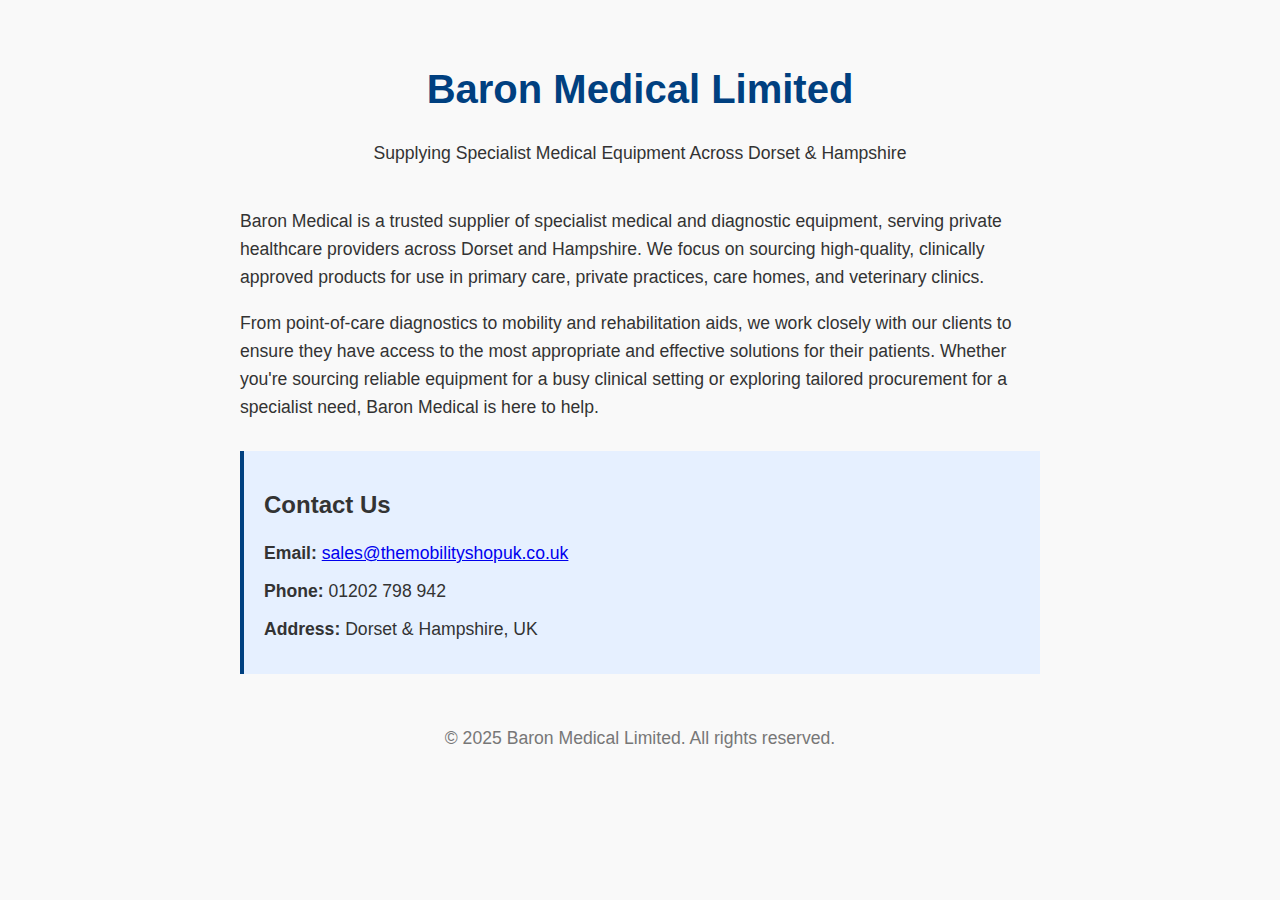
<file: index.html>
<!DOCTYPE html>
<html lang="en">
<head>
    <meta charset="UTF-8">
    <meta name="viewport" content="width=device-width, initial-scale=1.0">
    <title>Baron Medical Limited</title>
    <style>
        body {
            font-family: Arial, sans-serif;
            background-color: #f9f9f9;
            margin: 0;
            padding: 0;
            color: #333;
        }
        .container {
            max-width: 800px;
            margin: 0 auto;
            padding: 40px 20px;
        }
        header {
            text-align: center;
            margin-bottom: 40px;
        }
        header h1 {
            font-size: 2.5rem;
            color: #004080;
        }
        p {
            line-height: 1.6;
            font-size: 1.1rem;
        }
        .contact {
            margin-top: 30px;
            padding: 20px;
            background-color: #e6f0ff;
            border-left: 4px solid #004080;
        }
        .contact p {
            margin: 10px 0;
        }
        footer {
            text-align: center;
            margin-top: 50px;
            font-size: 0.9rem;
            color: #777;
        }
    </style>
</head>
<body>
    <div class="container">
        <header>
            <h1>Baron Medical Limited</h1>
            <p>Supplying Specialist Medical Equipment Across Dorset & Hampshire</p>
        </header>

        <p>
            Baron Medical is a trusted supplier of specialist medical and diagnostic equipment, serving private healthcare providers across Dorset and Hampshire. We focus on sourcing high-quality, clinically approved products for use in primary care, private practices, care homes, and veterinary clinics.
        </p>

        <p>
            From point-of-care diagnostics to mobility and rehabilitation aids, we work closely with our clients to ensure they have access to the most appropriate and effective solutions for their patients. Whether you're sourcing reliable equipment for a busy clinical setting or exploring tailored procurement for a specialist need, Baron Medical is here to help.
        </p>

        <div class="contact">
            <h2>Contact Us</h2>
            <p><strong>Email:</strong> <a href="mailto:sales@themobilityshopuk.co.uk">sales@themobilityshopuk.co.uk</a></p>
            <p><strong>Phone:</strong> 01202 798 942</p>
            <p><strong>Address:</strong> Dorset & Hampshire, UK</p>
        </div>

        <footer>
            <p>&copy; 2025 Baron Medical Limited. All rights reserved.</p>
        </footer>
    </div>
</body>
</html>
</file>
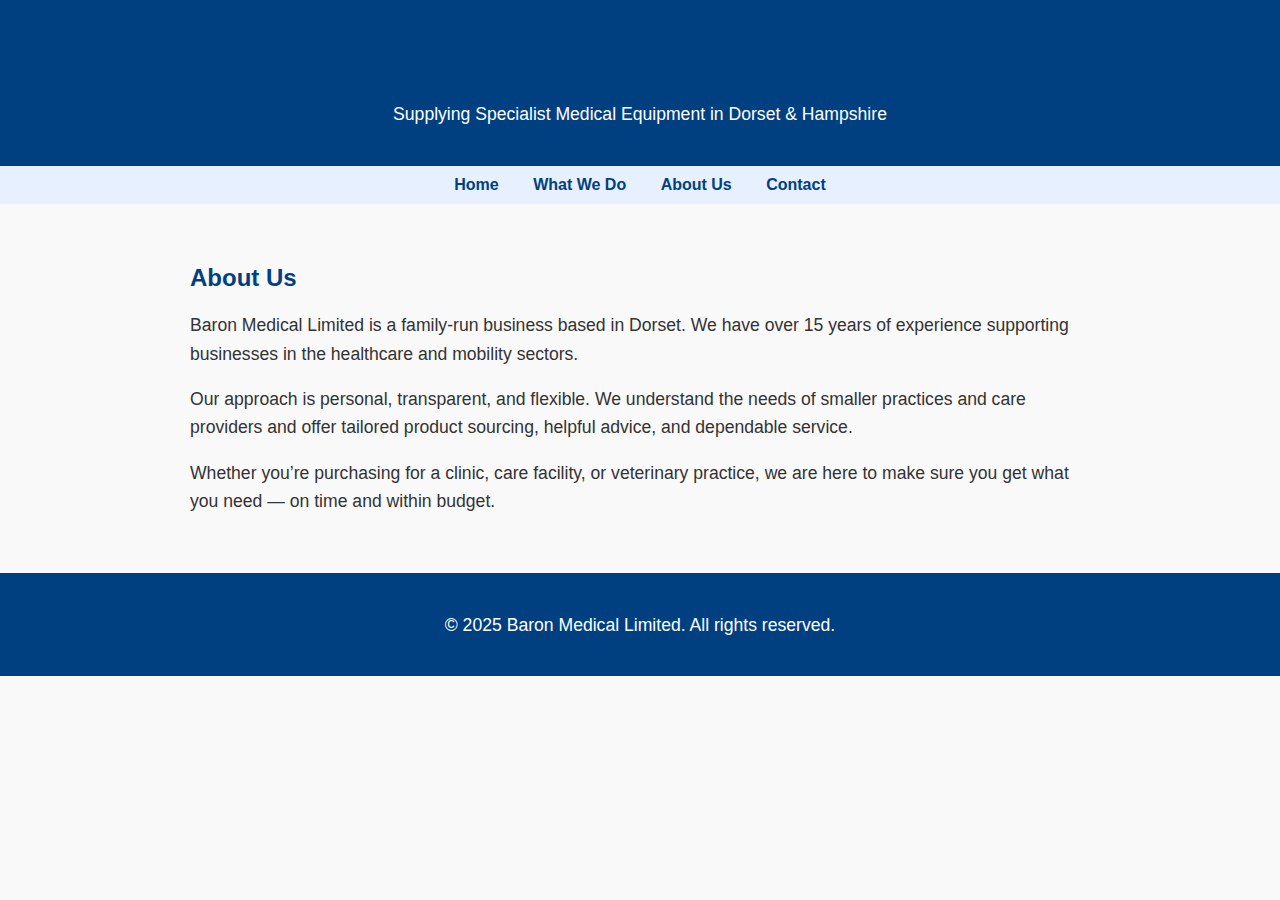
<file: about.html>
<!DOCTYPE html>
<html lang="en">
<head>
    <meta charset="UTF-8">
    <meta name="viewport" content="width=device-width, initial-scale=1.0">
    <title>About Us – Baron Medical</title>
    <link rel="stylesheet" href="style.css">
</head>
<body>
    <header>
        <h1>Baron Medical Limited</h1>
        <p>Supplying Specialist Medical Equipment in Dorset & Hampshire</p>
    </header>

    <nav>
        <a href="index.html">Home</a>
        <a href="what-we-do.html">What We Do</a>
        <a href="about.html">About Us</a>
        <a href="contact.html">Contact</a>
    </nav>

    <div class="container">
        <h2>About Us</h2>
        <p>
            Baron Medical Limited is a family-run business based in Dorset. We have over 15 years of experience supporting businesses in the healthcare and mobility sectors.
        </p>
        <p>
            Our approach is personal, transparent, and flexible. We understand the needs of smaller practices and care providers and offer tailored product sourcing, helpful advice, and dependable service.
        </p>
        <p>
            Whether you’re purchasing for a clinic, care facility, or veterinary practice, we are here to make sure you get what you need — on time and within budget.
        </p>
    </div>

    <footer>
        <p>&copy; 2025 Baron Medical Limited. All rights reserved.</p>
    </footer>
</body>
</html>
</file>
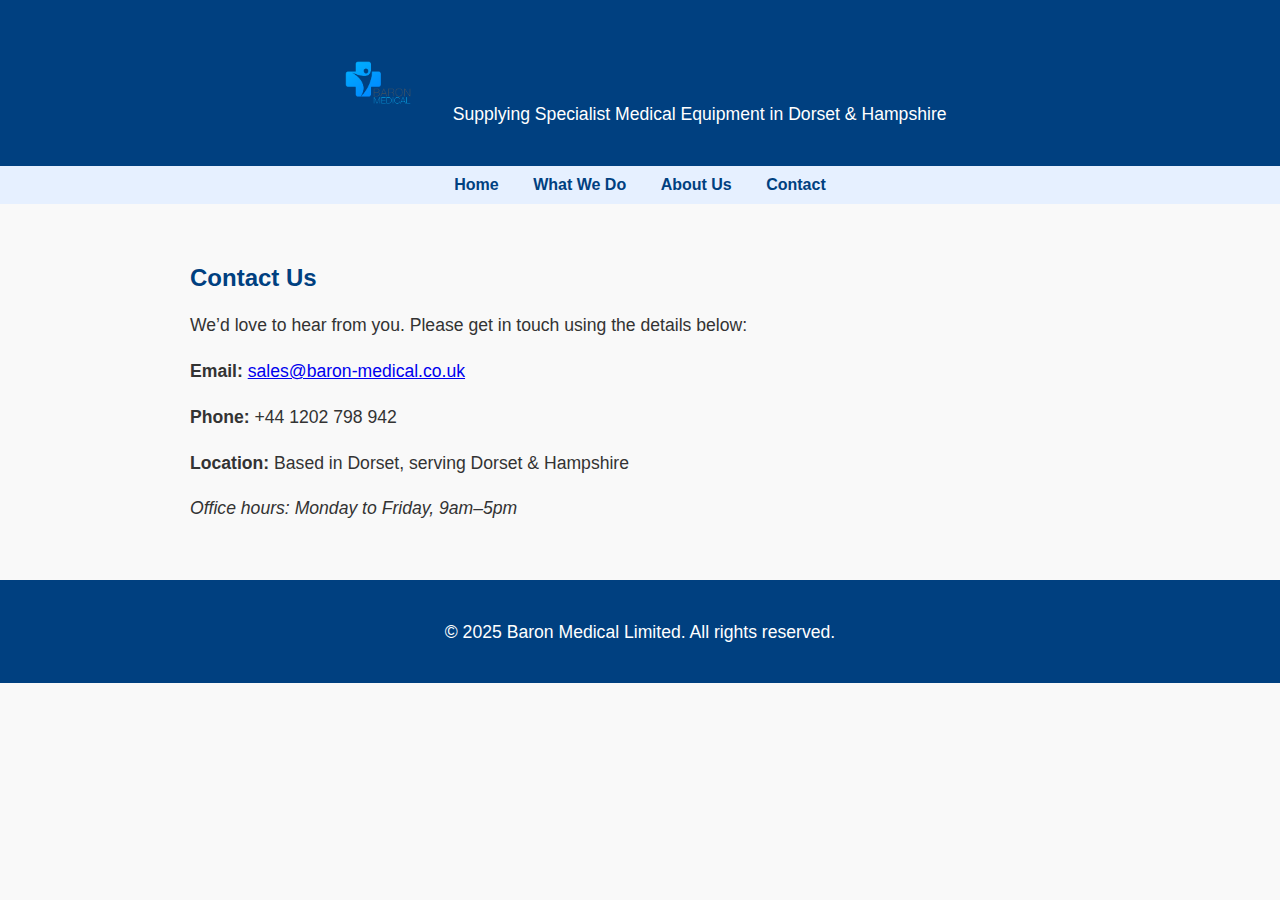
<file: contact.html>
<!DOCTYPE html>
<html lang="en">
<head>
  <meta charset="UTF-8" />
  <meta name="viewport" content="width=device-width, initial-scale=1.0"/>
  <title>Contact – Baron Medical</title>
  <link rel="stylesheet" href="style.css" />
</head>
<body>
  <header>
    <div style="display: flex; align-items: center; justify-content: center; gap: 20px;">
      <img src="BML_logo.png" alt="Baron Medical Logo" style="height: 60px;" />
      <div>
        <h1>Baron Medical Limited</h1>
        <p>Supplying Specialist Medical Equipment in Dorset & Hampshire</p>
      </div>
    </div>
  </header>

  <nav>
    <a href="index.html">Home</a>
    <a href="what-we-do.html">What We Do</a>
    <a href="about.html">About Us</a>
    <a href="contact.html">Contact</a>
  </nav>

  <div class="container">
    <h2>Contact Us</h2>
    <p>We’d love to hear from you. Please get in touch using the details below:</p>
    <p><strong>Email:</strong> <a href="mailto:sales@baron-medical.co.uk">sales@baron-medical.co.uk</a></p>
    <p><strong>Phone:</strong> +44 1202 798 942</p>
    <p><strong>Location:</strong> Based in Dorset, serving Dorset & Hampshire</p>
    <p><em>Office hours: Monday to Friday, 9am–5pm</em></p>
  </div>

  <footer>
    <p>&copy; 2025 Baron Medical Limited. All rights reserved.</p>
  </footer>
</body>
</html>
</file>
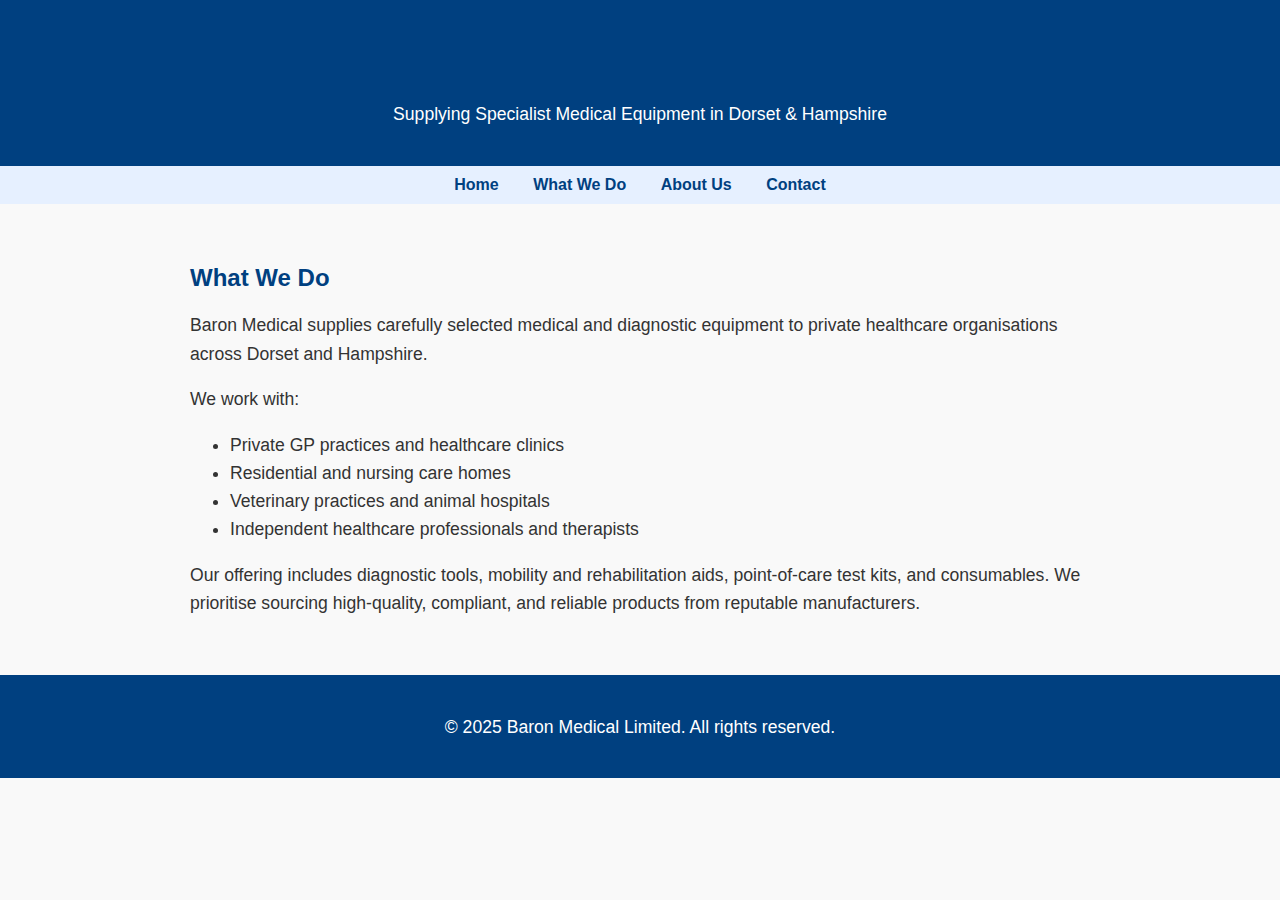
<file: what-we-do.html>
<!DOCTYPE html>
<html lang="en">
<head>
    <meta charset="UTF-8">
    <meta name="viewport" content="width=device-width, initial-scale=1.0">
    <title>What We Do – Baron Medical</title>
    <link rel="stylesheet" href="style.css">
</head>
<body>
    <header>
        <h1>Baron Medical Limited</h1>
        <p>Supplying Specialist Medical Equipment in Dorset & Hampshire</p>
    </header>

    <nav>
        <a href="index.html">Home</a>
        <a href="what-we-do.html">What We Do</a>
        <a href="about.html">About Us</a>
        <a href="contact.html">Contact</a>
    </nav>

    <div class="container">
        <h2>What We Do</h2>
        <p>
            Baron Medical supplies carefully selected medical and diagnostic equipment to private healthcare organisations across Dorset and Hampshire.
        </p>
        <p>We work with:</p>
        <ul>
            <li>Private GP practices and healthcare clinics</li>
            <li>Residential and nursing care homes</li>
            <li>Veterinary practices and animal hospitals</li>
            <li>Independent healthcare professionals and therapists</li>
        </ul>
        <p>
            Our offering includes diagnostic tools, mobility and rehabilitation aids, point-of-care test kits, and consumables. We prioritise sourcing high-quality, compliant, and reliable products from reputable manufacturers.
        </p>
    </div>

    <footer>
        <p>&copy; 2025 Baron Medical Limited. All rights reserved.</p>
    </footer>
</body>
</html>
</file>
<file: style.css>
body {
    font-family: Arial, sans-serif;
    background-color: #f9f9f9;
    margin: 0;
    padding: 0;
    color: #333;
}
header, footer {
    background-color: #004080;
    color: white;
    padding: 20px;
    text-align: center;
}
nav {
    background-color: #e6f0ff;
    padding: 10px;
    text-align: center;
}
nav a {
    margin: 0 15px;
    text-decoration: none;
    color: #004080;
    font-weight: bold;
}
.container {
    max-width: 900px;
    margin: 0 auto;
    padding: 40px 20px;
}
h1, h2 {
    color: #004080;
}
p {
    font-size: 1.1rem;
    line-height: 1.6;
}
ul {
    line-height: 1.6;
    font-size: 1.1rem;
}
</file>
